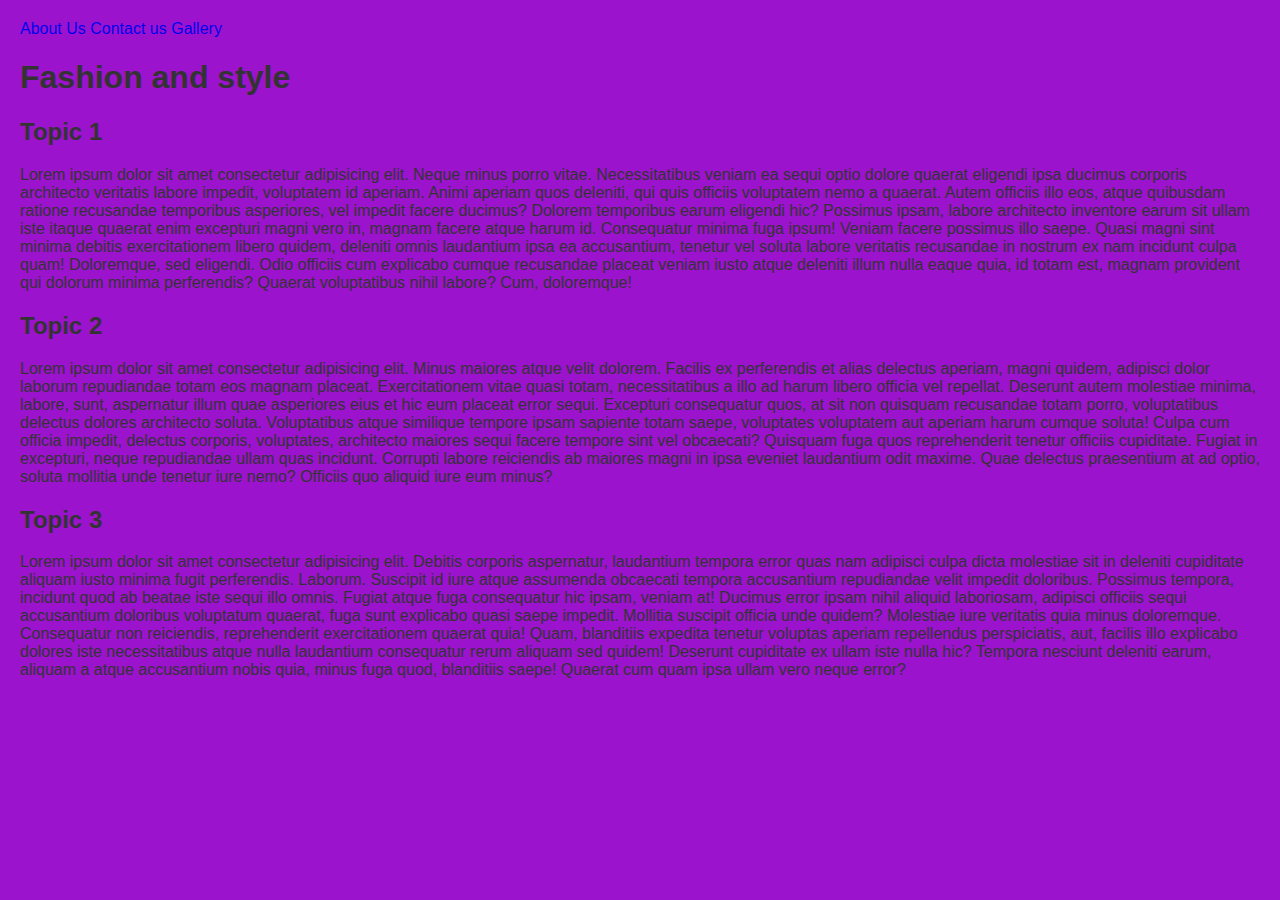
<file: Sample Folder/index.html>
<!DOCTYPE html>
<html lang="en">
<head>
    <meta charset="UTF-8">
    <meta name="viewport" content="width=device-width, initial-scale=1.0">
    <title>Sample Website</title>
    <link rel="stylesheet" href="./style/main.css">
</head>
<body>
    <nav>
        <a href="./pages/about.html">About Us</a>
        <a href="./pages/contact.html">Contact us</a>
        <a href="./pages/gallery.html">Gallery</a>
    </nav>

    <h1>Fashion and style</h1>
    <h2>Topic 1</h2>
    <p>Lorem ipsum dolor sit amet consectetur adipisicing elit. Neque minus porro vitae. Necessitatibus veniam ea sequi optio dolore quaerat eligendi ipsa ducimus corporis architecto veritatis labore impedit, voluptatem id aperiam.
    Animi aperiam quos deleniti, qui quis officiis voluptatem nemo a quaerat. Autem officiis illo eos, atque quibusdam ratione recusandae temporibus asperiores, vel impedit facere ducimus? Dolorem temporibus earum eligendi hic?
    Possimus ipsam, labore architecto inventore earum sit ullam iste itaque quaerat enim excepturi magni vero in, magnam facere atque harum id. Consequatur minima fuga ipsum! Veniam facere possimus illo saepe.
    Quasi magni sint minima debitis exercitationem libero quidem, deleniti omnis laudantium ipsa ea accusantium, tenetur vel soluta labore veritatis recusandae in nostrum ex nam incidunt culpa quam! Doloremque, sed eligendi.
    Odio officiis cum explicabo cumque recusandae placeat veniam iusto atque deleniti illum nulla eaque quia, id totam est, magnam provident qui dolorum minima perferendis? Quaerat voluptatibus nihil labore? Cum, doloremque!</p>
    <h2>Topic 2</h2>
    <p>Lorem ipsum dolor sit amet consectetur adipisicing elit. Minus maiores atque velit dolorem. Facilis ex perferendis et alias delectus aperiam, magni quidem, adipisci dolor laborum repudiandae totam eos magnam placeat.
    Exercitationem vitae quasi totam, necessitatibus a illo ad harum libero officia vel repellat. Deserunt autem molestiae minima, labore, sunt, aspernatur illum quae asperiores eius et hic eum placeat error sequi.
    Excepturi consequatur quos, at sit non quisquam recusandae totam porro, voluptatibus delectus dolores architecto soluta. Voluptatibus atque similique tempore ipsam sapiente totam saepe, voluptates voluptatem aut aperiam harum cumque soluta!
    Culpa cum officia impedit, delectus corporis, voluptates, architecto maiores sequi facere tempore sint vel obcaecati? Quisquam fuga quos reprehenderit tenetur officiis cupiditate. Fugiat in excepturi, neque repudiandae ullam quas incidunt.
    Corrupti labore reiciendis ab maiores magni in ipsa eveniet laudantium odit maxime. Quae delectus praesentium at ad optio, soluta mollitia unde tenetur iure nemo? Officiis quo aliquid iure eum minus?</p>
    <h2>Topic 3</h2>
    <p>Lorem ipsum dolor sit amet consectetur adipisicing elit. Debitis corporis aspernatur, laudantium tempora error quas nam adipisci culpa dicta molestiae sit in deleniti cupiditate aliquam iusto minima fugit perferendis. Laborum.
    Suscipit id iure atque assumenda obcaecati tempora accusantium repudiandae velit impedit doloribus. Possimus tempora, incidunt quod ab beatae iste sequi illo omnis. Fugiat atque fuga consequatur hic ipsam, veniam at!
    Ducimus error ipsam nihil aliquid laboriosam, adipisci officiis sequi accusantium doloribus voluptatum quaerat, fuga sunt explicabo quasi saepe impedit. Mollitia suscipit officia unde quidem? Molestiae iure veritatis quia minus doloremque.
    Consequatur non reiciendis, reprehenderit exercitationem quaerat quia! Quam, blanditiis expedita tenetur voluptas aperiam repellendus perspiciatis, aut, facilis illo explicabo dolores iste necessitatibus atque nulla laudantium consequatur rerum aliquam sed quidem!
    Deserunt cupiditate ex ullam iste nulla hic? Tempora nesciunt deleniti earum, aliquam a atque accusantium nobis quia, minus fuga quod, blanditiis saepe! Quaerat cum quam ipsa ullam vero neque error?</p>
</body>
</html>
</file>
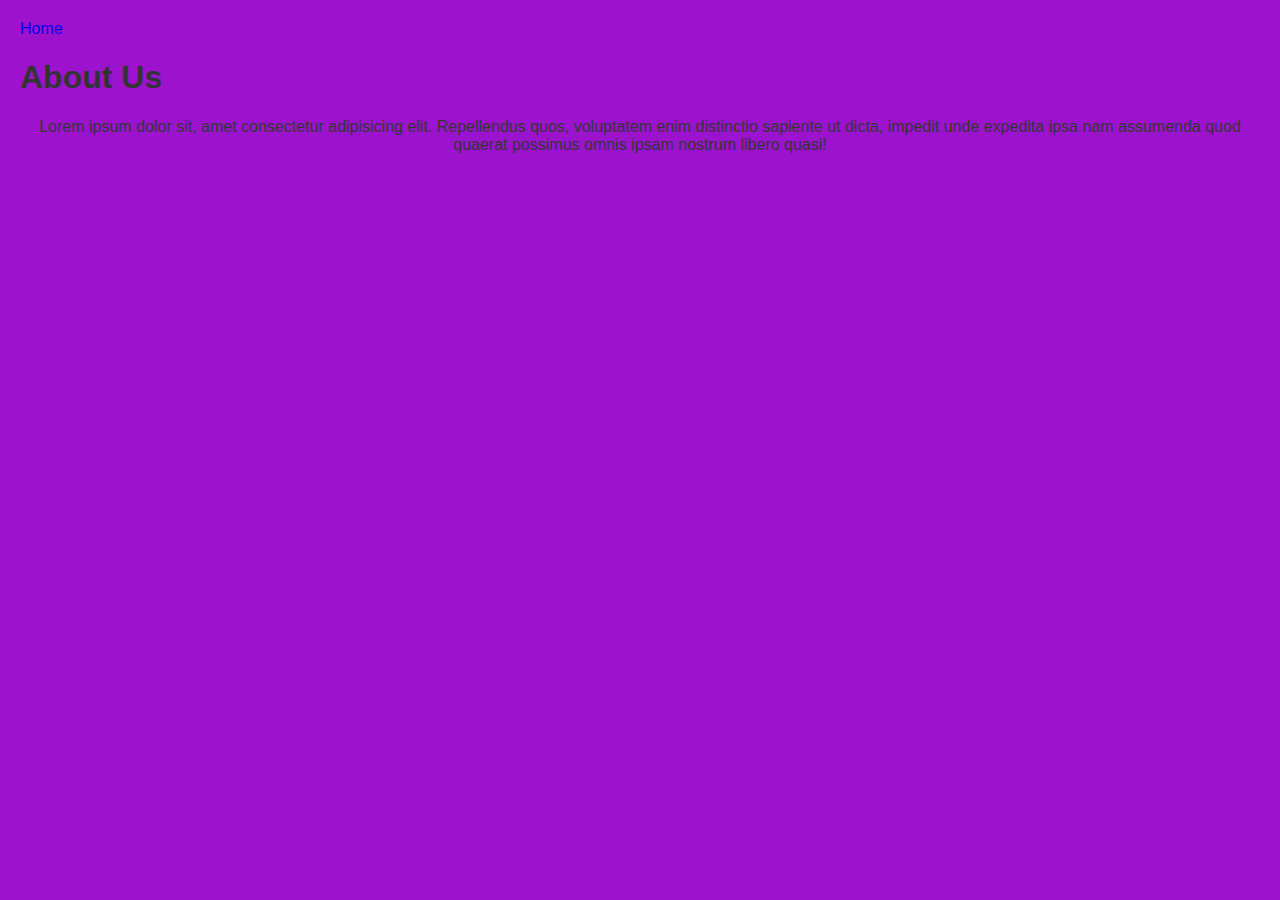
<file: Sample Folder/pages/about.html>
<!DOCTYPE html>
<html lang="en">

<head>
    <meta charset="UTF-8">
    <meta name="viewport" content="width=device-width, initial-scale=1.0">
    <title>About US</title>
    <link rel="stylesheet" href="../style/main.css">
</head>

<body>
    <a href="../index.html">Home</a>
    <h1>About Us</h1>
    <div>
        <p>Lorem ipsum dolor sit, amet consectetur adipisicing elit. Repellendus quos, voluptatem enim distinctio
            sapiente ut dicta, impedit unde expedita ipsa nam assumenda quod quaerat possimus omnis ipsam nostrum libero
            quasi!</p>
    </div>
</body>

</html>
</file>
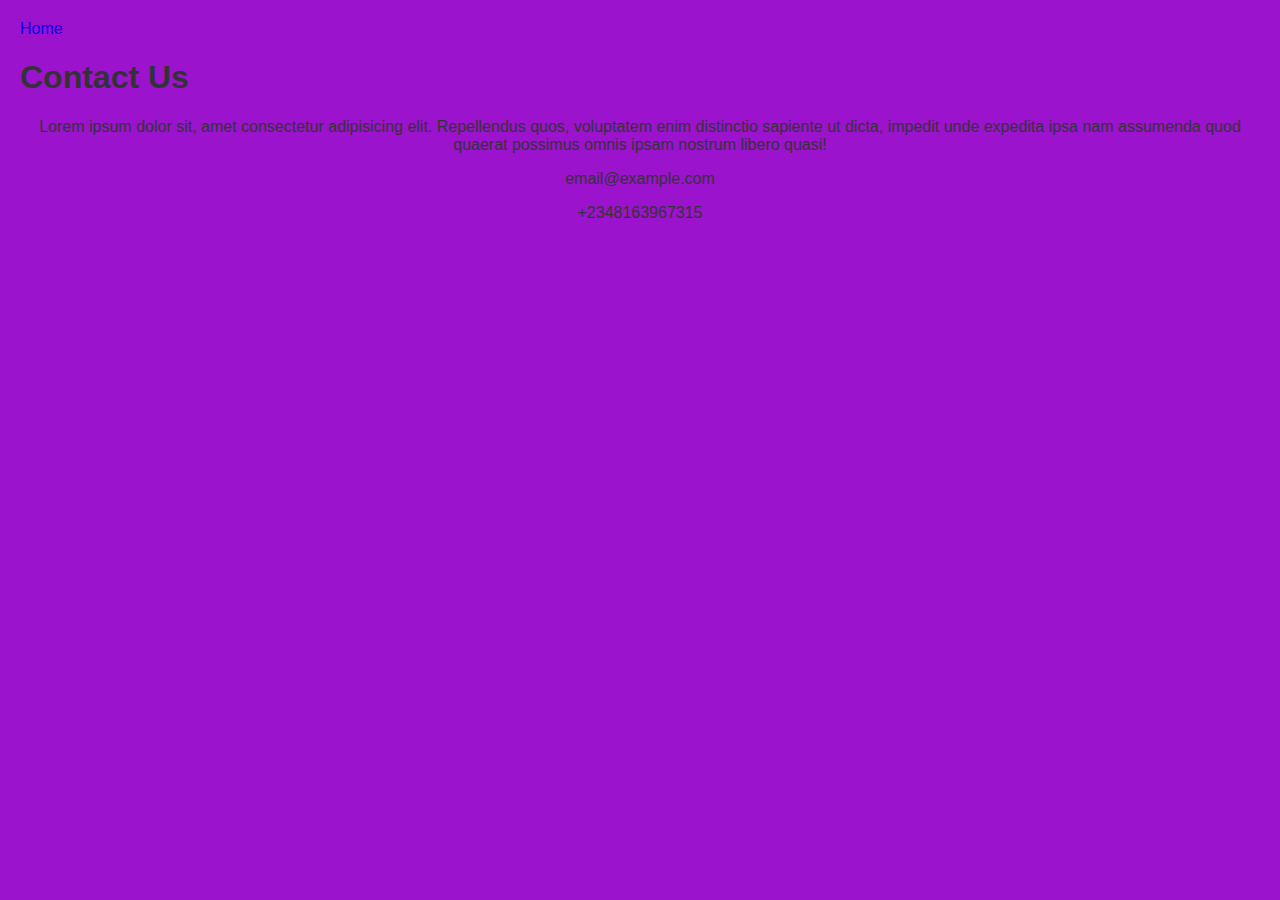
<file: Sample Folder/pages/contact.html>
<!DOCTYPE html>
<html lang="en">

<head>
    <meta charset="UTF-8">
    <meta name="viewport" content="width=device-width, initial-scale=1.0">
    <title>Contact US</title>
    <link rel="stylesheet" href="../style/main.css">
</head>

<body>
    <a href="../index.html">Home</a>
    <h1>Contact Us</h1>
    <div>
        <p>Lorem ipsum dolor sit, amet consectetur adipisicing elit. Repellendus quos, voluptatem enim distinctio
            sapiente ut dicta, impedit unde expedita ipsa nam assumenda quod quaerat possimus omnis ipsam nostrum libero
            quasi!</p>
        <p>email@example.com</p>
        <p>+2348163967315</p>
        
    </div>
</body>

</html>
</file>
<file: Sample Folder/style/main.css>
a{
    text-decoration: none;
}

a:hover
{
    text-decoration: underline;
}

h1 h2 h3 h4 h5 h6 {
    text-decoration: underline;
}

img {
    width: 300px;
    height: auto;
    margin: 10px;
}

div {
    text-align: center;
}

body {
    font-family: Arial, sans-serif;
    background-color: #9b13cd;
    color: #333;
    margin: 0;
    padding: 20px;
}
</file>
